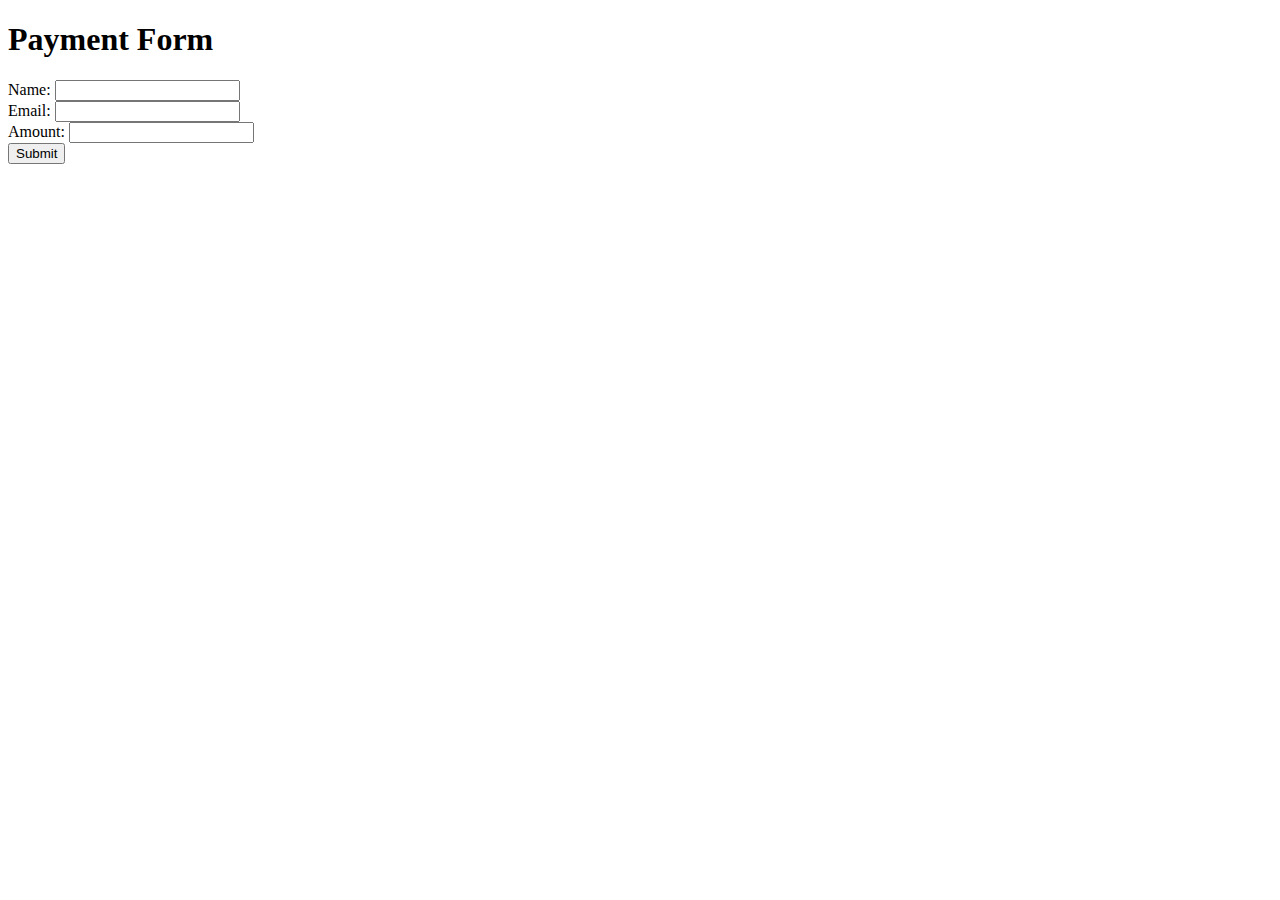
<file: Sever1.html>
<!DOCTYPE html>
<html>

<head>
    <title>Payment Form</title>
</head>

<body>
    <h1>Payment Form</h1>
    <form action="http://127.0.0.1:8080/paymentform">

        <label for="name">Name:</label>
        <input type="text" id="name" value="" required> <br>

        <label for="email">Email:</label>
        <input type="email" id="email" value="" required> <br>

        <label for="amount">Amount:</label>
        <input type="number" id="amount" value="" required> <br>


        <input type="submit" id="submit" value="Submit">
    </form>
</body>

</html>
</file>
